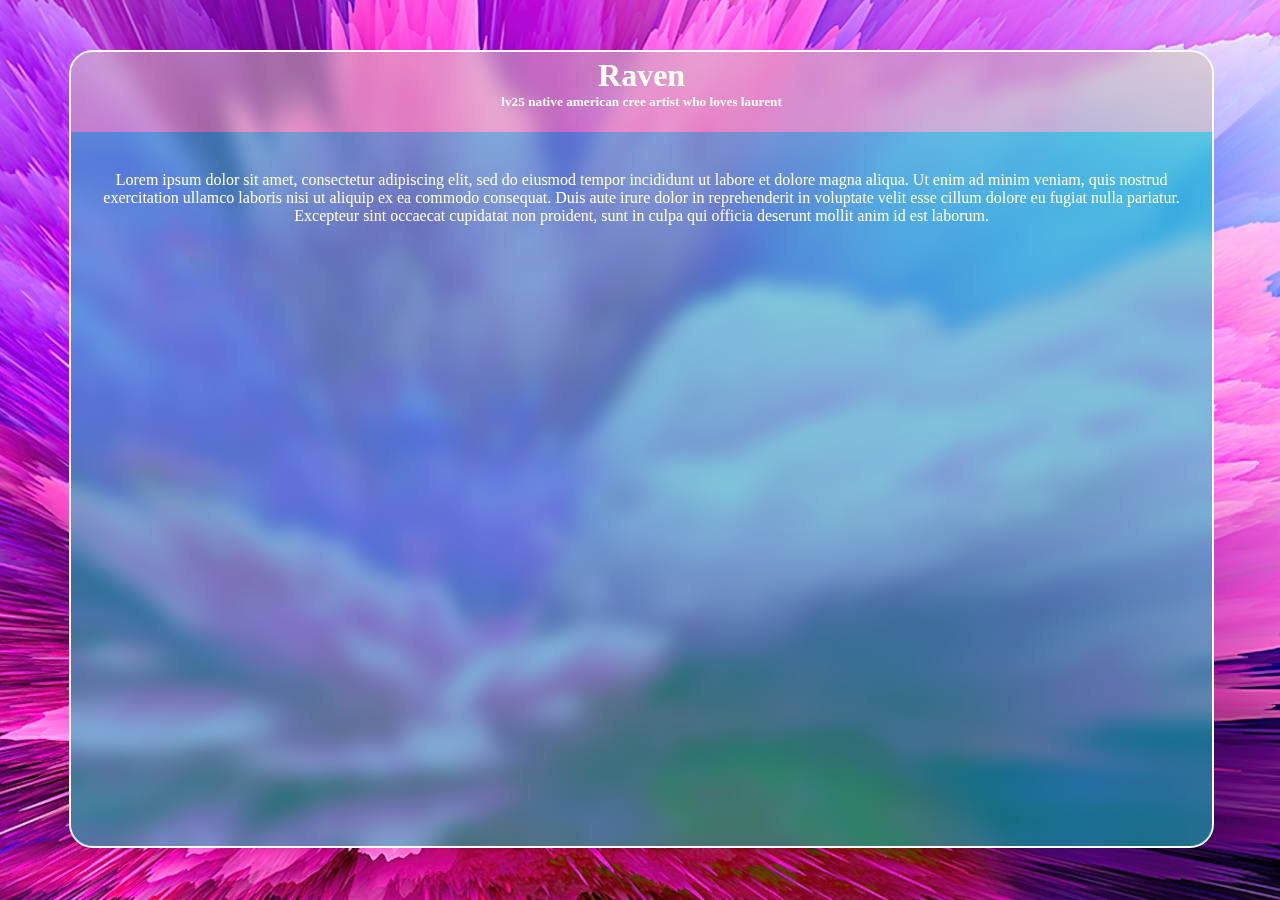
<file: index.html>
<!DOCTYPE html>
<html>
	<head>
		<title>Raven</title>
<style>
body {
	background-image: url("background.jpg");
	background-position: center;
	background-color: #fff;
	display: flex;
	align-items: center;
	justify-content: center;
	height: 98vh;
	width: 99vw;
}

main {
	color: #ffe;
	background-color: rgb(0 0 0 / 0%);
	backdrop-filter: blur(10px);
	border-radius: 24px;
	height: 90%;
	width: 90%;
	text-align: center;
	border: 2px solid white;
	display: grid;
	grid-template:
		'header' 80px
		'article' 1fr;

}

header {
	grid-area: header;
	background-color: rgb(210 200 180 / 50%);
	padding: 5px;
	border-radius: 20px 20px 0 0;
}

header h1 {
	margin: 0;
}
header h5 {
	margin: 0;
}

article {
	grid-area: article;
	background-color: rgb(0 215 200 / 50%);
	border-radius: 0 0 20px 20px;
	padding: 2%;
}

</style>
	</head>
	<body>
		<main>
			<header>
				<h1>Raven</h1>
				<h5>lv25 native american cree artist who loves laurent</h5>
			</header>
			<article><p>Lorem ipsum dolor sit amet, consectetur adipiscing elit, sed do eiusmod tempor incididunt ut labore et dolore magna aliqua. Ut enim ad minim veniam, quis nostrud exercitation ullamco laboris nisi ut aliquip ex ea commodo consequat. Duis aute irure dolor in reprehenderit in voluptate velit esse cillum dolore eu fugiat nulla pariatur. Excepteur sint occaecat cupidatat non proident, sunt in culpa qui officia deserunt mollit anim id est laborum.</p></article>
		</main>
	</body>
</html>
</file>
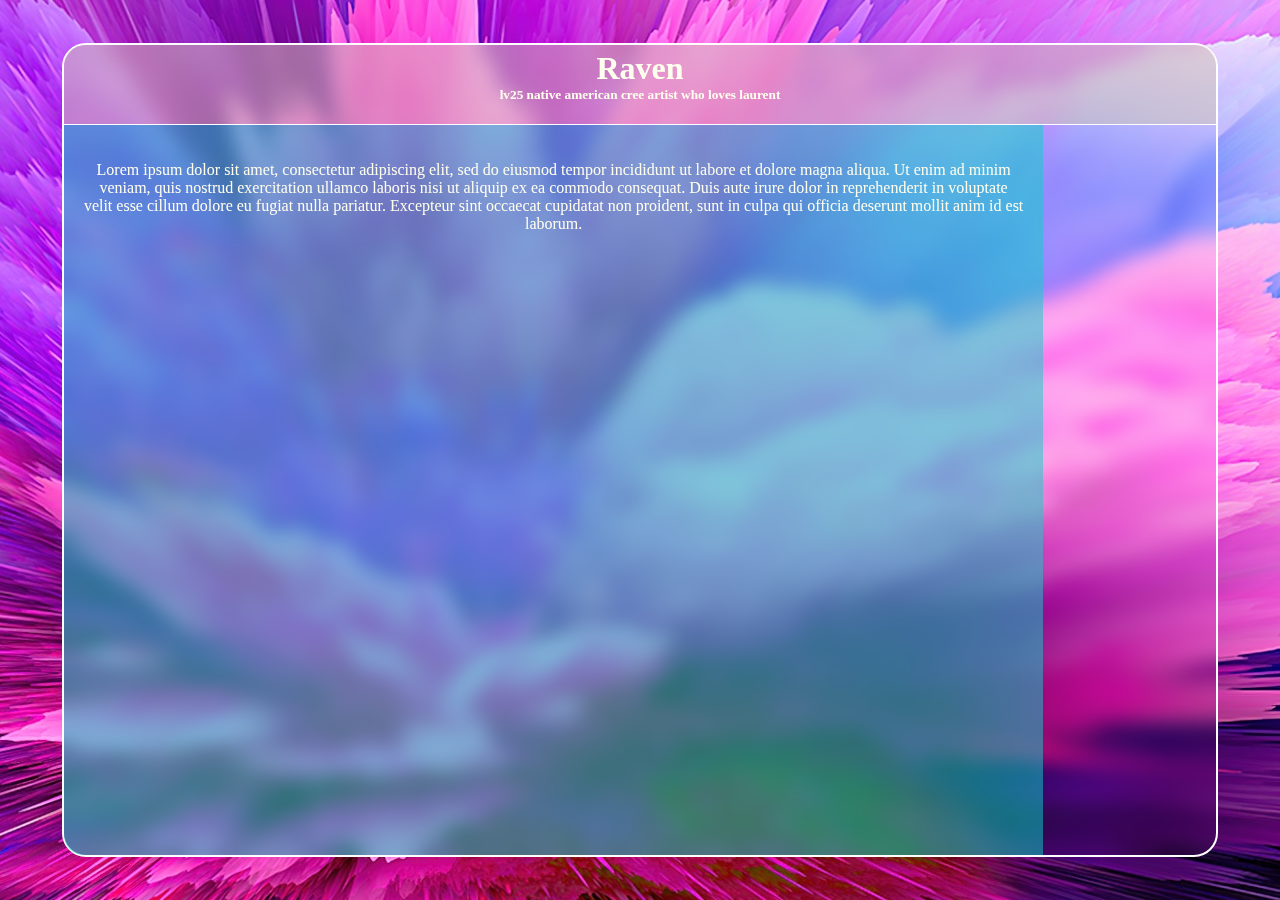
<file: public/index.html>
<!DOCTYPE html>
<html>
	<head>
		<title>Raven</title>
		<link rel="stylesheet" href="style.css" />
		<meta name="viewport" content="width=device-width,initial-scale=1" />
	</head>
	<body>
		<main>
			<header>
				<h1>Raven</h1>
				<h5>lv25 native american cree artist who loves laurent</h5>
			</header>
			<article><p>Lorem ipsum dolor sit amet, consectetur adipiscing elit, sed do eiusmod tempor incididunt ut labore et dolore magna aliqua. Ut enim ad minim veniam, quis nostrud exercitation ullamco laboris nisi ut aliquip ex ea commodo consequat. Duis aute irure dolor in reprehenderit in voluptate velit esse cillum dolore eu fugiat nulla pariatur. Excepteur sint occaecat cupidatat non proident, sunt in culpa qui officia deserunt mollit anim id est laborum.</p></article>
		</main>
	</body>
</html>
</file>
<file: public/style.css>
html {
    height: 100%;
    width: 100%;
}

body {
    background-image: url("background.jpg");
    background-position: center;
    background-color: #fff;
    display: flex;
    flex-direction: column;
    align-items: center;
    justify-content: space-around;
    height: 100%;
    width: 100%;
    margin: 0;
}

main {
    color: #ffe;
    background-color: rgb(0 0 0 / 0%);
    backdrop-filter: blur(10px);
    border-radius: 24px;
    height: 90%;
    width: 90%;
    text-align: center;
    border: 2px solid white;
    display: grid;
    grid-template:
	'header header' 80px
	'article nav' 1fr
    / 1fr max(140px, 15%);
}

a {
    color: inherit;
    text-decoration: none;
}

header {
    grid-area: header;
    background-color: rgb(210 200 180 / 50%);
    padding: 5px;
    border-radius: 20px 20px 0 0;
    border-bottom: 1px solid white;
}

header h1 {
    margin: 0;
}
header h5 {
    margin: 0;
}

article {
    grid-area: article;
    background-color: rgb(0 215 200 / 50%);
    border-radius: 0 0 0 20px;
    padding: 2%;
    overflow-y: scroll;
}

nav {
    grid-area: nav;
    background-color: rgb(133 0 133 / 50%);
    border-left: 1px solid white;
    display: flex;
    flex-direction: column;
    overflow-y: scroll;
    padding-top: 24px;
    padding-bottom: 24px;
    border-radius: 0 0 20px 0;
}

nav a {
    margin-bottom: 12px;
}

#article-text {
    font-size: 15px;
    font-family: sans-serif;
    margin: 24px 10%;
}

.image-list {
    display: flex;
    flex-direction: row;
    flex-wrap: wrap;
    justify-content: center;
}

.image-list img {
    max-width: 300px;
    max-height: 300px;
    object-fit: contain;
    margin: 24px;
}

.image-div {
    display: block;
}

#image-overlay {
    visibility: hidden;
    position: fixed;
    display: inline-flex;
    align-items: center;
    justify-content: center;
    background-color: rgba(0, 0, 0, 40%);
    top: 0px;
    left: 0px;
    height: 100vh;
    width: 100vw;
}

#image-overlay img {
    object-fit: contain;
    max-height: 90vh;
    max-width: 90vw;
}

footer {
    color: #dcdccc;
    text-align: right;
    align-self: end;
    margin-right: 16px;
}

@media screen and (max-width: 800px) {
    main {
        grid-template:
            'header' 80px
            'article' calc(100% - 80px) / 100%;
    }

    article {
        border-radius: 0 0 20px 20px;
    }

    nav {
        visibility: hidden;
    }

    .image-list img {
        max-width: 240px;
        object-fit: scale-down;
        margin: 12px;
    }

    #article-text {
	margin: 24px 0;
    }
}
</file>
